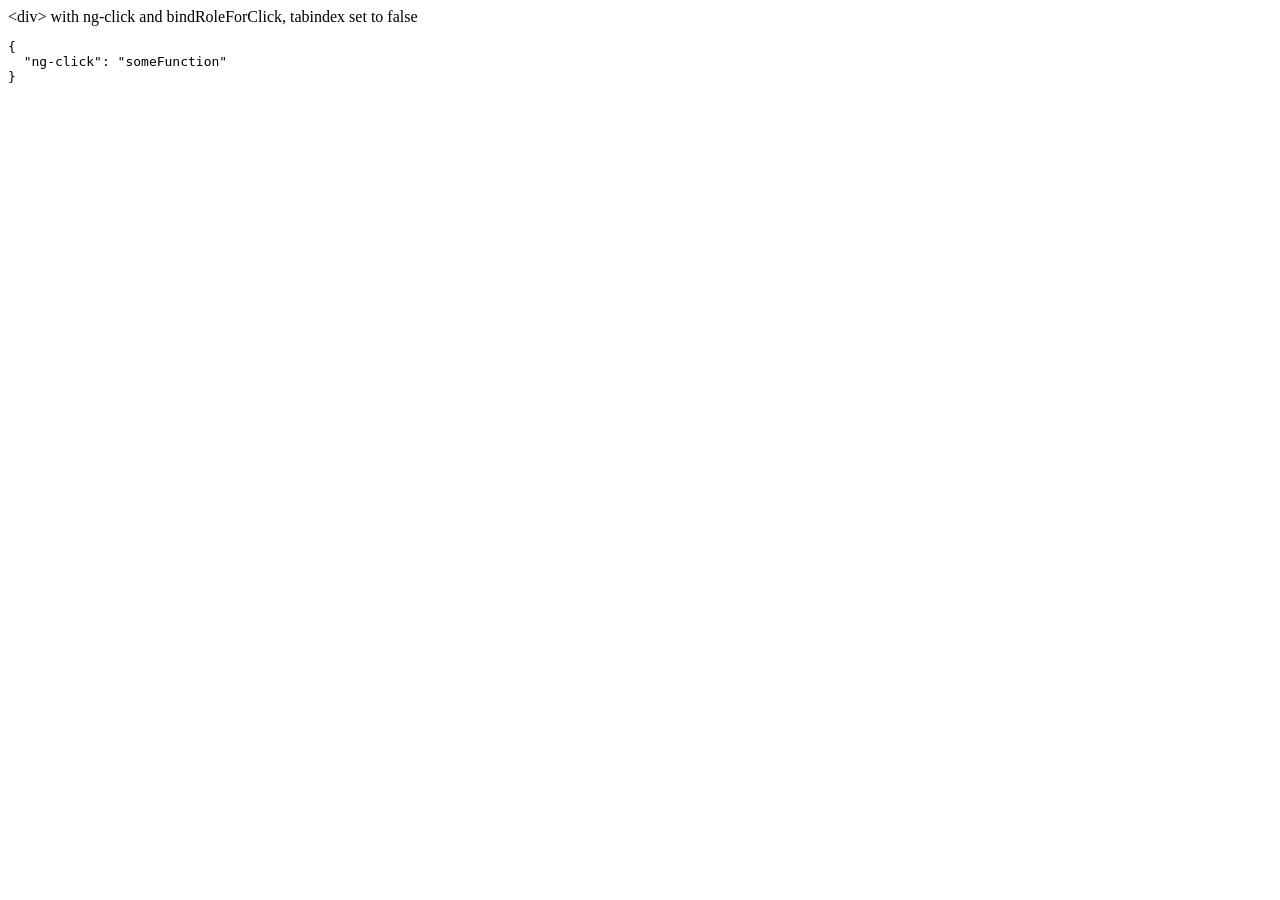
<file: midterm/js/vendor/angular-1.7.8/docs/examples/example-accessibility-ng-click/index.html>
<!doctype html>
<html lang="en">
<head>
  <meta charset="UTF-8">
  <title>Example - example-accessibility-ng-click</title>
  

  <script src="../../../angular.min.js"></script>
  <script src="../../../angular-aria.js"></script>
  

  
</head>
<body ng-app="ngAria_ngClickExample">
   <div ng-click="someFunction" show-attrs>
   &lt;div&gt; with ng-click and bindRoleForClick, tabindex set to false
 </div>
<script>
 angular.module('ngAria_ngClickExample', ['ngAria'], function config($ariaProvider) {
   $ariaProvider.config({
     bindRoleForClick: false,
     tabindex: false
   });
 })
 .directive('showAttrs', function() {
   return function(scope, el, attrs) {
     var pre = document.createElement('pre');
     el.after(pre);
     scope.$watch(function() {
       var attrs = {};
       Array.prototype.slice.call(el[0].attributes, 0).forEach(function(item) {
         if (item.name !== 'show-attrs') {
           attrs[item.name] = item.value;
         }
       });
       return attrs;
     }, function(newAttrs, oldAttrs) {
       pre.textContent = JSON.stringify(newAttrs, null, 2);
     }, true);
   }
 });
</script>
</body>
</html>
</file>
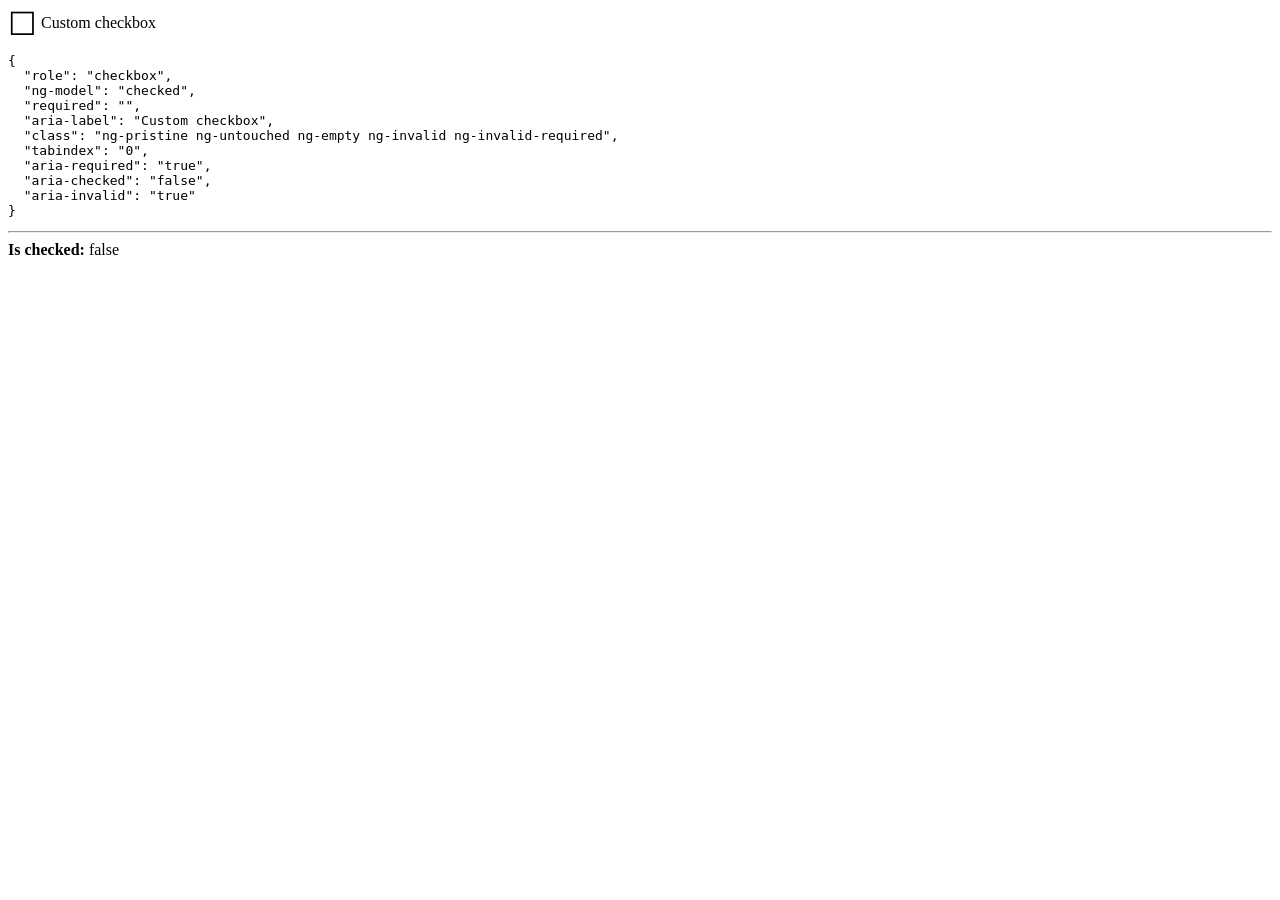
<file: midterm/js/vendor/angular-1.7.8/docs/examples/example-accessibility-ng-model/index.html>
<!doctype html>
<html lang="en">
<head>
  <meta charset="UTF-8">
  <title>Example - example-accessibility-ng-model</title>
  <link href="style.css" rel="stylesheet" type="text/css">
  

  <script src="../../../angular.min.js"></script>
  <script src="../../../angular-aria.js"></script>
  <script src="script.js"></script>
  

  
</head>
<body ng-app="ngAria_ngModelExample">
  <form>
  <custom-checkbox role="checkbox" ng-model="checked" required
      aria-label="Custom checkbox" show-attrs>
    Custom checkbox
  </custom-checkbox>
</form>
<hr />
<b>Is checked:</b> {{ !!checked }}
</body>
</html>
</file>
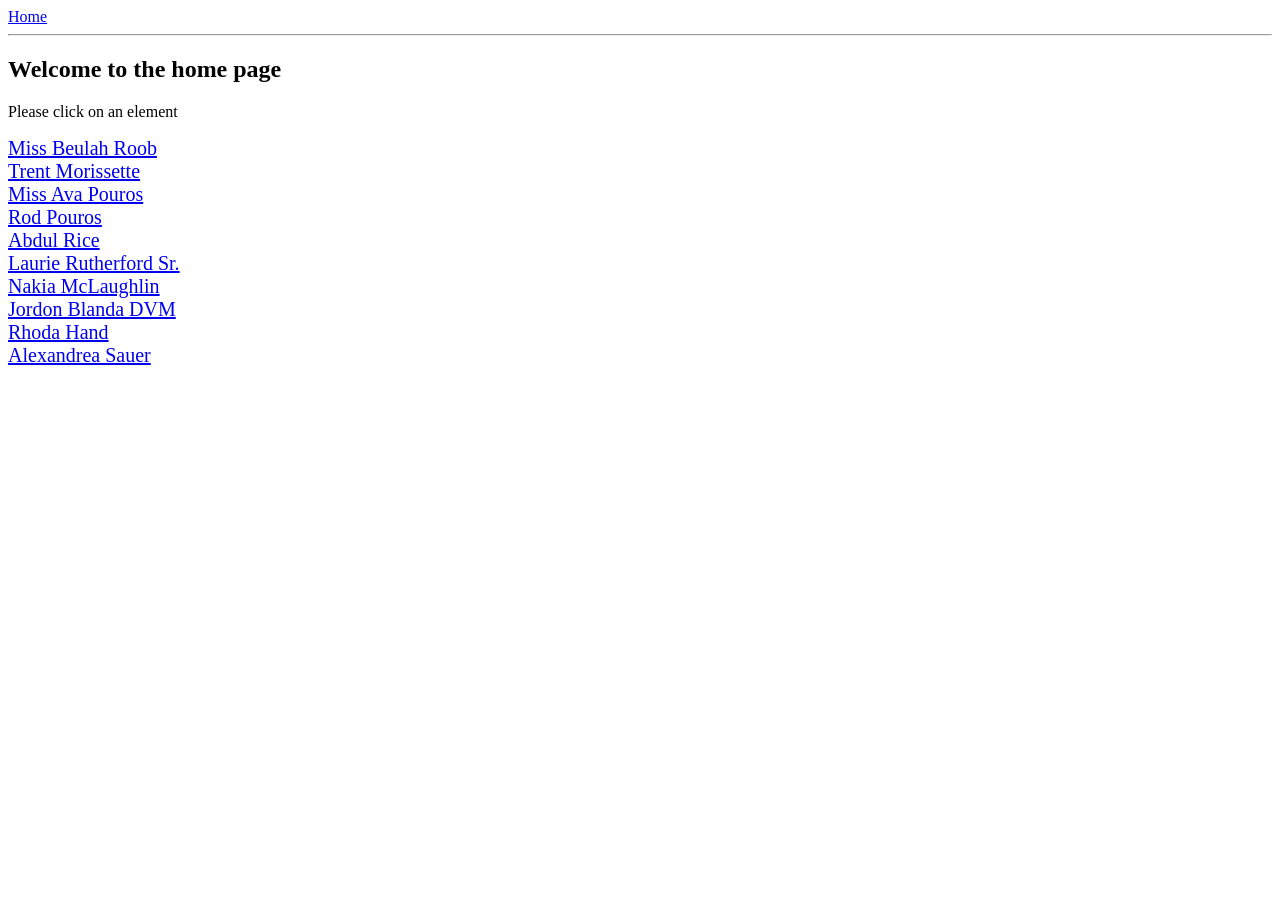
<file: midterm/js/vendor/angular-1.7.8/docs/examples/example-anchoringExample/index.html>
<!doctype html>
<html lang="en">
<head>
  <meta charset="UTF-8">
  <title>Example - example-anchoringExample</title>
  <link href="animations.css" rel="stylesheet" type="text/css">
  

  <script src="../../../angular.min.js"></script>
  <script src="../../../angular-animate.js"></script>
  <script src="../../../angular-route.js"></script>
  <script src="script.js"></script>
  

  
</head>
<body ng-app="anchoringExample">
  <a href="#!/">Home</a>
<hr />
<div class="view-container">
  <div ng-view class="view"></div>
</div>
</body>
</html>
</file>
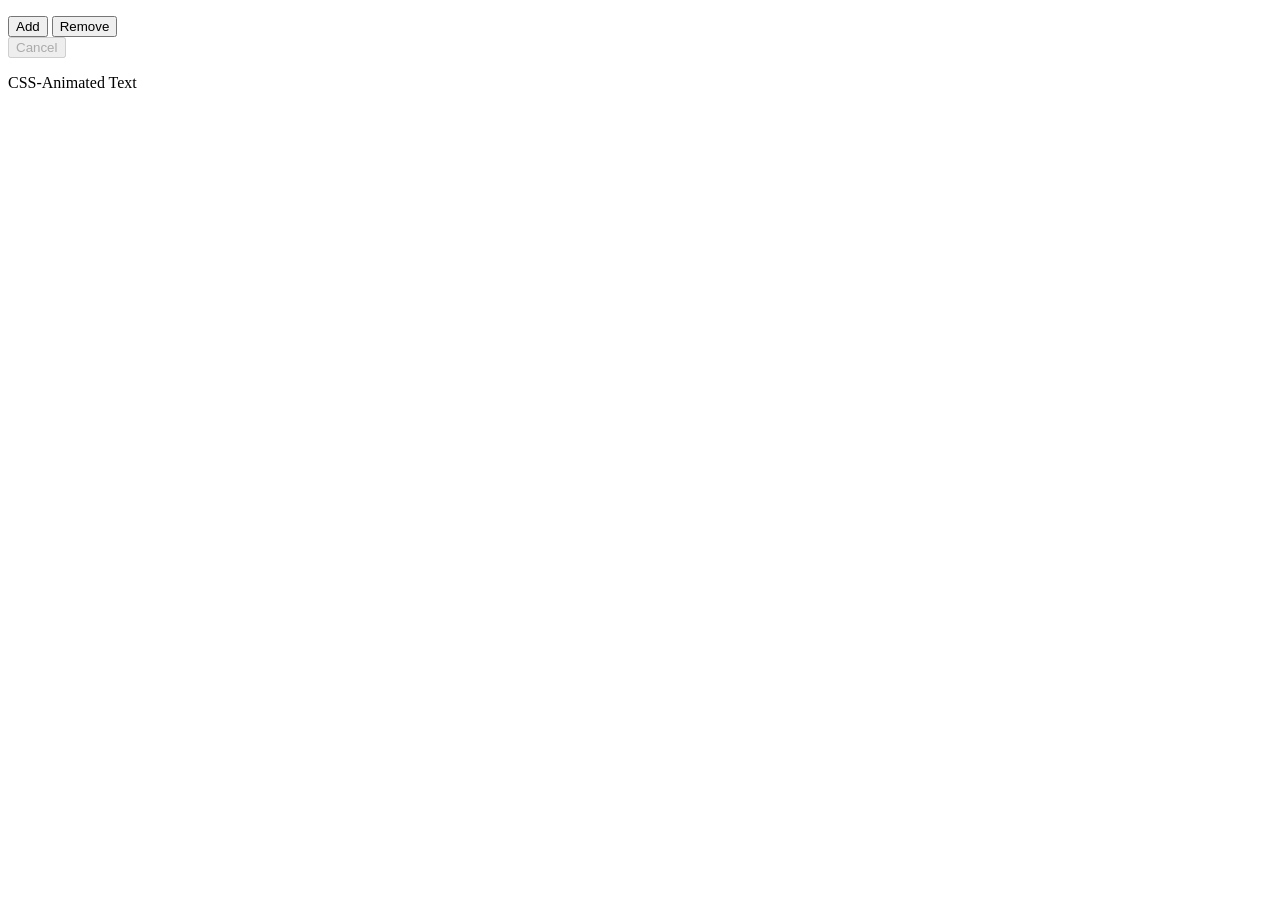
<file: midterm/js/vendor/angular-1.7.8/docs/examples/example-animate-cancel/index.html>
<!doctype html>
<html lang="en">
<head>
  <meta charset="UTF-8">
  <title>Example - example-animate-cancel</title>
  <link href="style.css" rel="stylesheet" type="text/css">
  

  <script src="../../../angular.min.js"></script>
  <script src="../../../angular-animate.js"></script>
  <script src="app.js"></script>
  

  
</head>
<body ng-app="animationExample">
  <cancel-example></cancel-example>
</body>
</html>
</file>
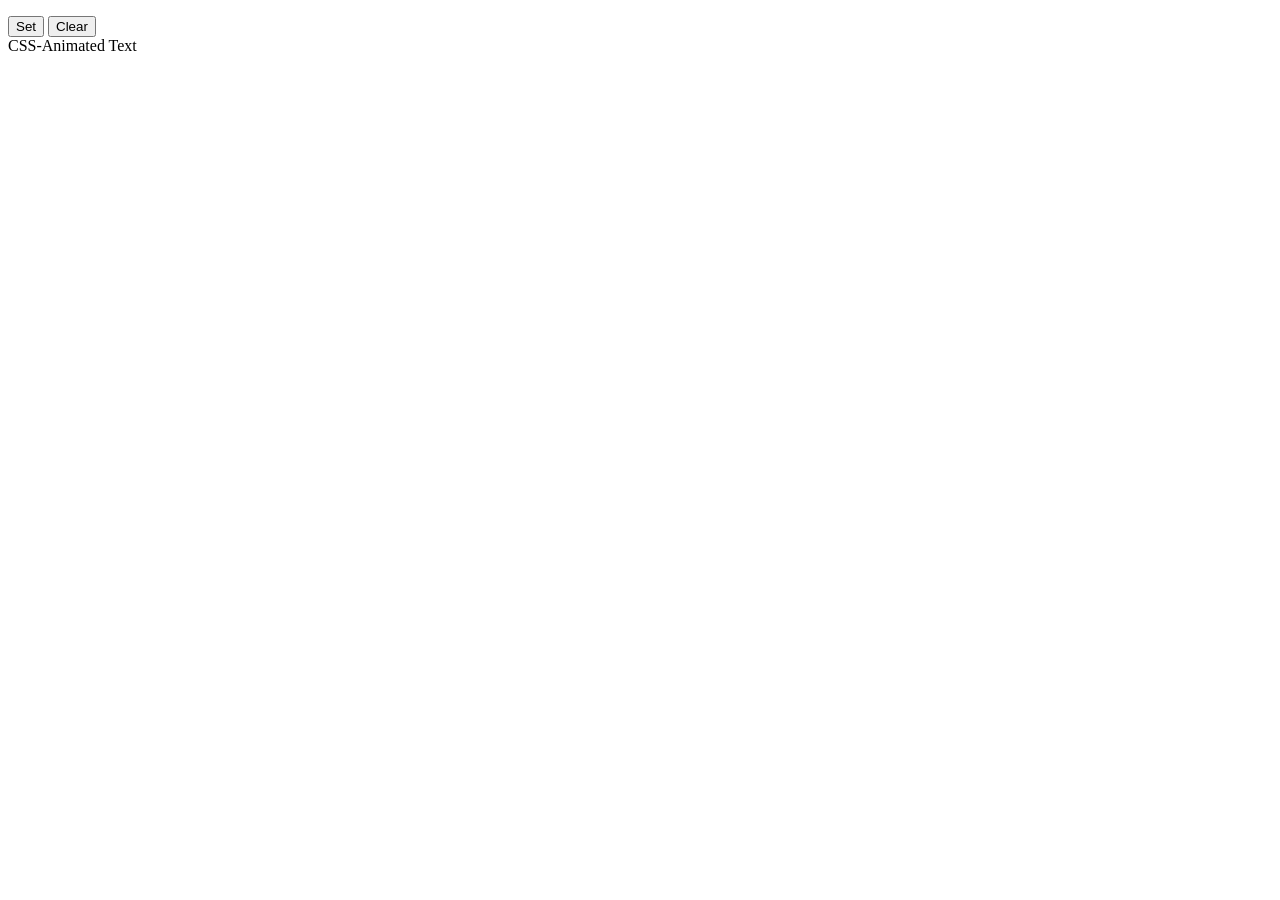
<file: midterm/js/vendor/angular-1.7.8/docs/examples/example-animate-css-class/index.html>
<!doctype html>
<html lang="en">
<head>
  <meta charset="UTF-8">
  <title>Example - example-animate-css-class</title>
  <link href="style.css" rel="stylesheet" type="text/css">
  

  <script src="../../../angular.min.js"></script>
  <script src="../../../angular-animate.js"></script>
  

  
</head>
<body ng-app="ngAnimate">
  <p>
  <button ng-click="myCssVar='css-class'">Set</button>
  <button ng-click="myCssVar=''">Clear</button>
  <br>
  <span ng-class="myCssVar">CSS-Animated Text</span>
</p>
</body>
</html>
</file>
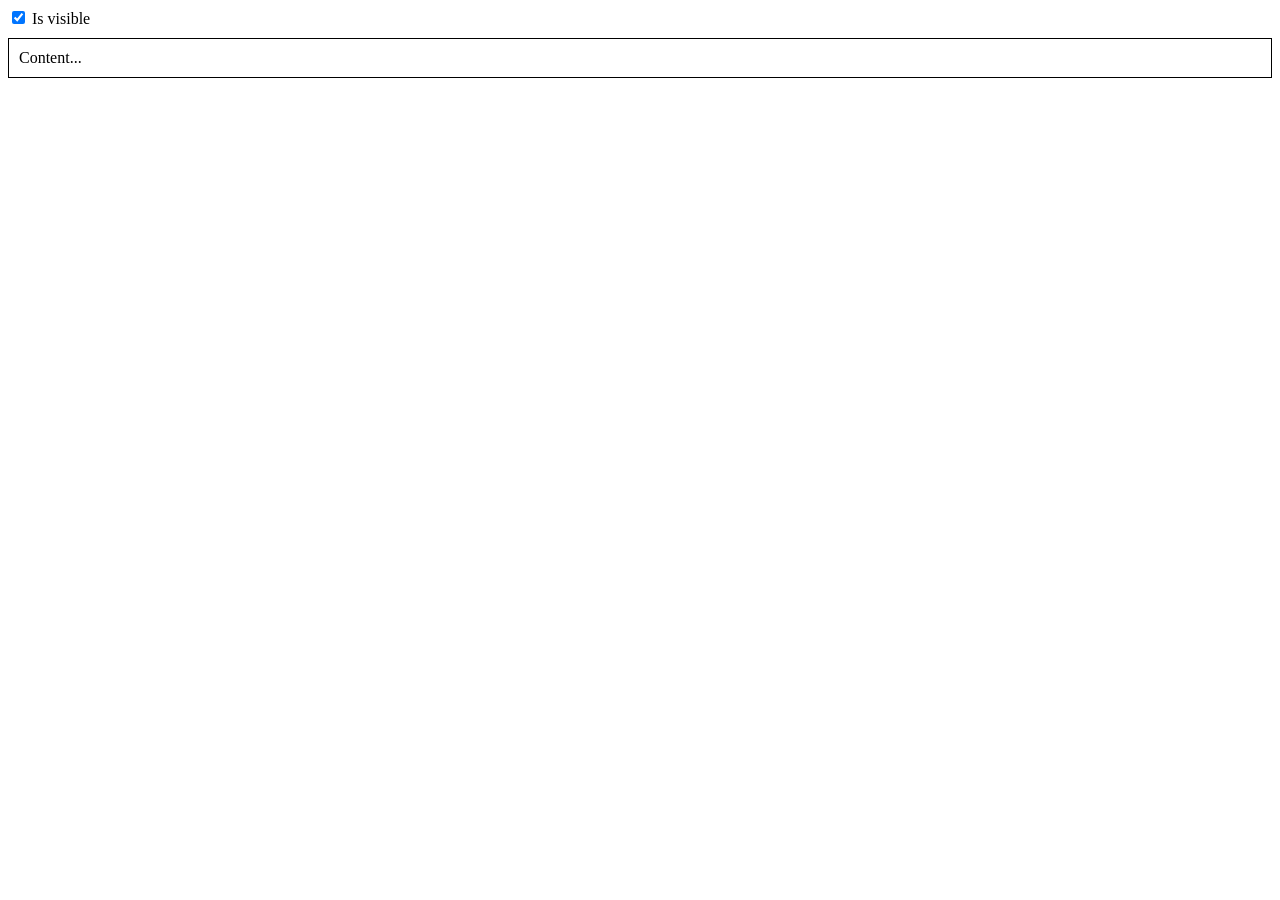
<file: midterm/js/vendor/angular-1.7.8/docs/examples/example-animate-ng-show/index.html>
<!doctype html>
<html lang="en">
<head>
  <meta charset="UTF-8">
  <title>Example - example-animate-ng-show</title>
  <link href="animations.css" rel="stylesheet" type="text/css">
  

  <script src="../../../angular.min.js"></script>
  <script src="../../../angular-animate.js"></script>
  

  
</head>
<body ng-app="ngAnimate">
  <div ng-init="checked = true">
  <label>
    <input type="checkbox" ng-model="checked" />
    Is visible
  </label>
  <div class="content-area sample-show-hide" ng-show="checked">
    Content...
  </div>
</div>
</body>
</html>
</file>
<file: midterm/js/vendor/angular-1.7.8/docs/examples/example-accessibility-ng-model/style.css>
custom-checkbox {
  cursor: pointer;
  display: inline-block;
}

custom-checkbox .icon:before {
  content: '\2610';
  display: inline-block;
  font-size: 2em;
  line-height: 1;
  speak: none;
  vertical-align: middle;
}

custom-checkbox.checked .icon:before {
  content: '\2611';
}
</file>
<file: midterm/js/vendor/angular-1.7.8/docs/examples/example-anchoringExample/animations.css>
.record {
  display:block;
  font-size:20px;
}
.profile {
  background:black;
  color:white;
  font-size:100px;
}
.view-container {
  position:relative;
}
.view-container > .view.ng-animate {
  position:absolute;
  top:0;
  left:0;
  width:100%;
  min-height:500px;
}
.view.ng-enter, .view.ng-leave,
.record.ng-anchor {
  transition:0.5s linear all;
}
.view.ng-enter {
  transform:translateX(100%);
}
.view.ng-enter.ng-enter-active, .view.ng-leave {
  transform:translateX(0%);
}
.view.ng-leave.ng-leave-active {
  transform:translateX(-100%);
}
.record.ng-anchor-out {
  background:red;
}
</file>
<file: midterm/js/vendor/angular-1.7.8/docs/examples/example-animate-cancel/style.css>
.red-add, .red-remove {
  transition: all 4s cubic-bezier(0.250, 0.460, 0.450, 0.940);
}

.red,
.red-add.red-add-active {
  color: #FF0000;
  font-size: 40px;
}

.red-remove.red-remove-active {
  font-size: 10px;
  color: black;
}
</file>
<file: midterm/js/vendor/angular-1.7.8/docs/examples/example-animate-css-class/style.css>
.css-class-add, .css-class-remove {
  transition: all 0.5s cubic-bezier(0.250, 0.460, 0.450, 0.940);
}

.css-class,
.css-class-add.css-class-add-active {
  color: red;
  font-size: 3em;
}

.css-class-remove.css-class-remove-active {
  font-size: 1em;
  color: black;
}
</file>
<file: midterm/js/vendor/angular-1.7.8/docs/examples/example-animate-ng-show/animations.css>
.content-area {
  border: 1px solid black;
  margin-top: 10px;
  padding: 10px;
}

.sample-show-hide {
  transition: all linear 0.5s;
}
.sample-show-hide.ng-hide {
  opacity: 0;
}
</file>
